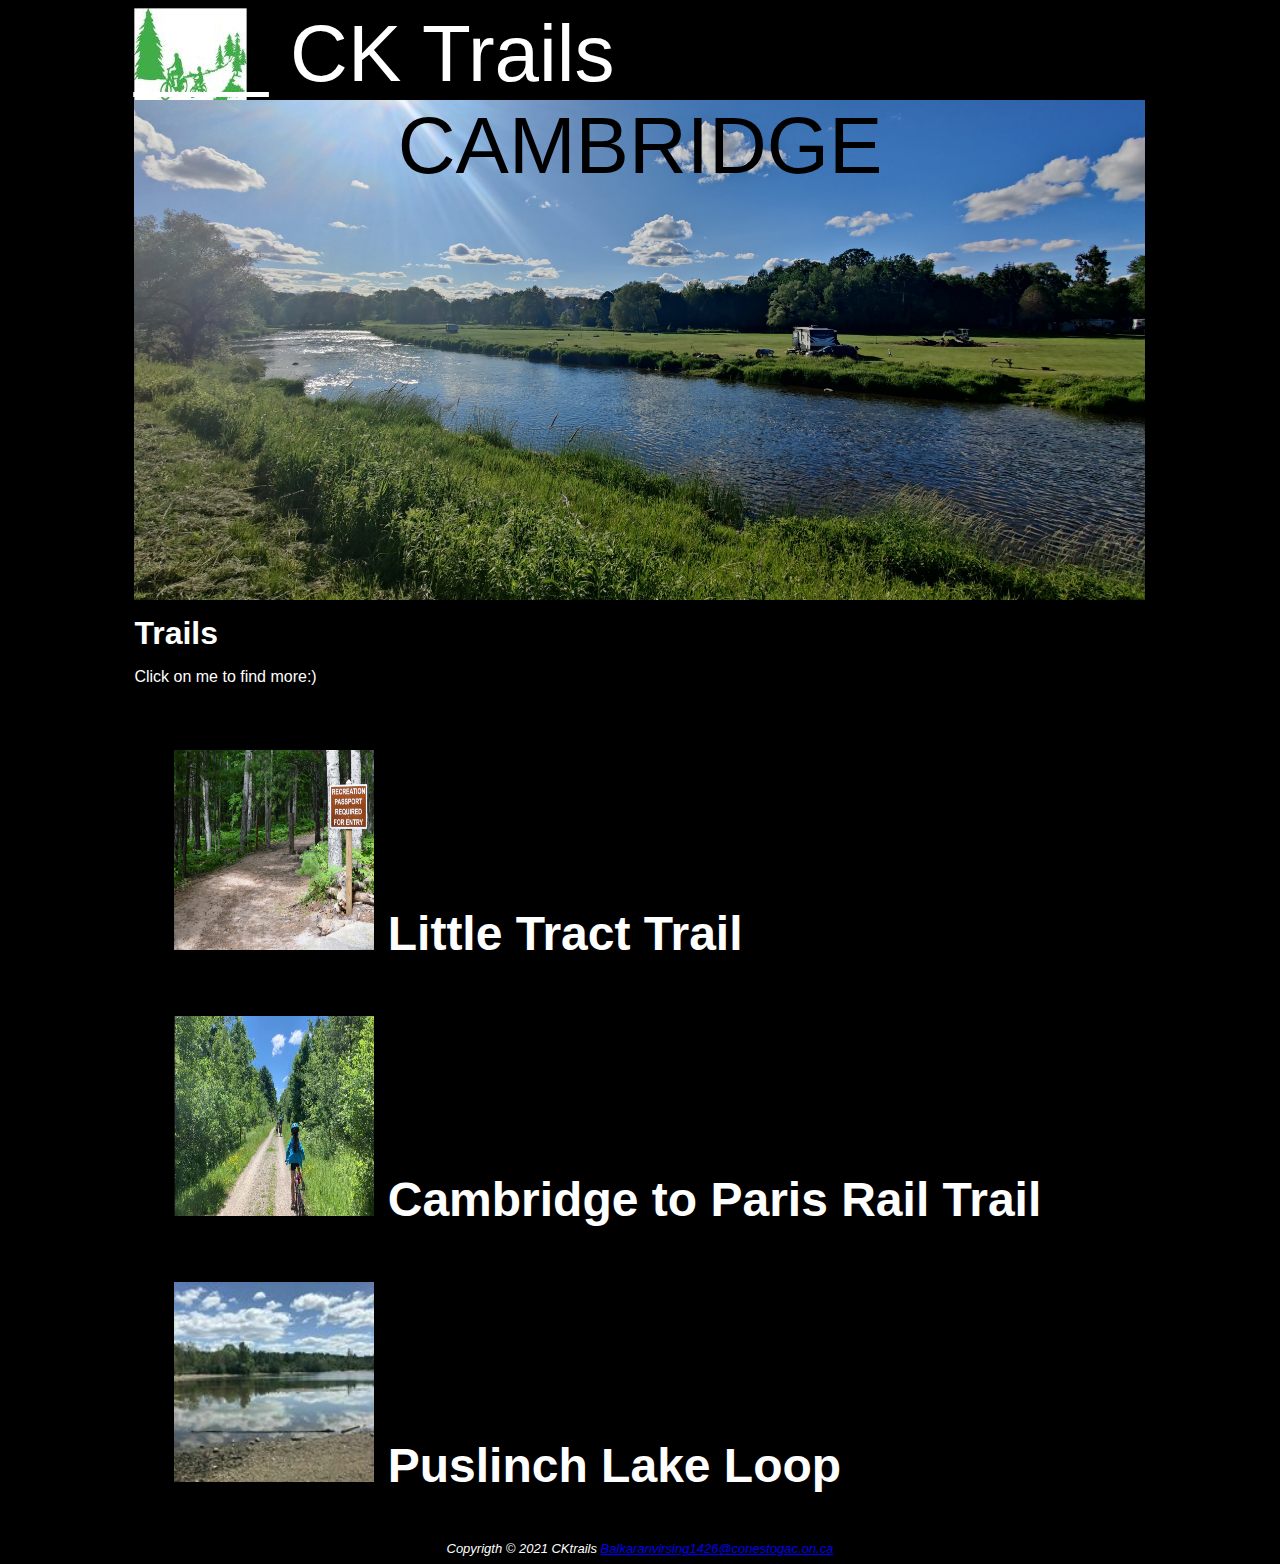
<file: cambridge.html>
<!DOCTYPE html>
<html lang="en">
<head> 
<title> CK trails-Cambridge </title>
<meta charset="utf-8">
<meta name="viewport" content="width=device-width, initial-scale=1">
<link rel="stylesheet" href="trails.css">
</head>
<body>
<div id="wrapper">
<header>
<a href="index.html"> ___ CK Trails </a> <br>
</header>
    <div id="cambridge"> CAMBRIDGE </div>
    <h1>Trails</h1>
    <p>Click on me to find more:)</p>
<nav>
    <ul type="none">
    <li><a href="littletracttrail.html"><img src="little.jpg" width="200" height="200">
     Little Tract Trail
    <br>
<br></a> </li> 
     <li><a href="cambridgetrail.html"><img src="cambridgeParis.jpg" width="200" height="200">
        Cambridge to Paris Rail Trail
    <br>
<br></a></li> 
    <li><a href="puslinchtrail.html"><img src="puslinch.jpg" width="200" height="200">
            Puslinch Lake Loop</a></li> 
    </ul>
</nav> 
<footer> 
    Copyrigth &copy; 2021 CKtrails 
<a href="Balkaranvirsing1426@conestogac.on.ca"> Balkaranvirsing1426@conestogac.on.ca </a>
</footer>
</div>
</body>
</html>
</file>
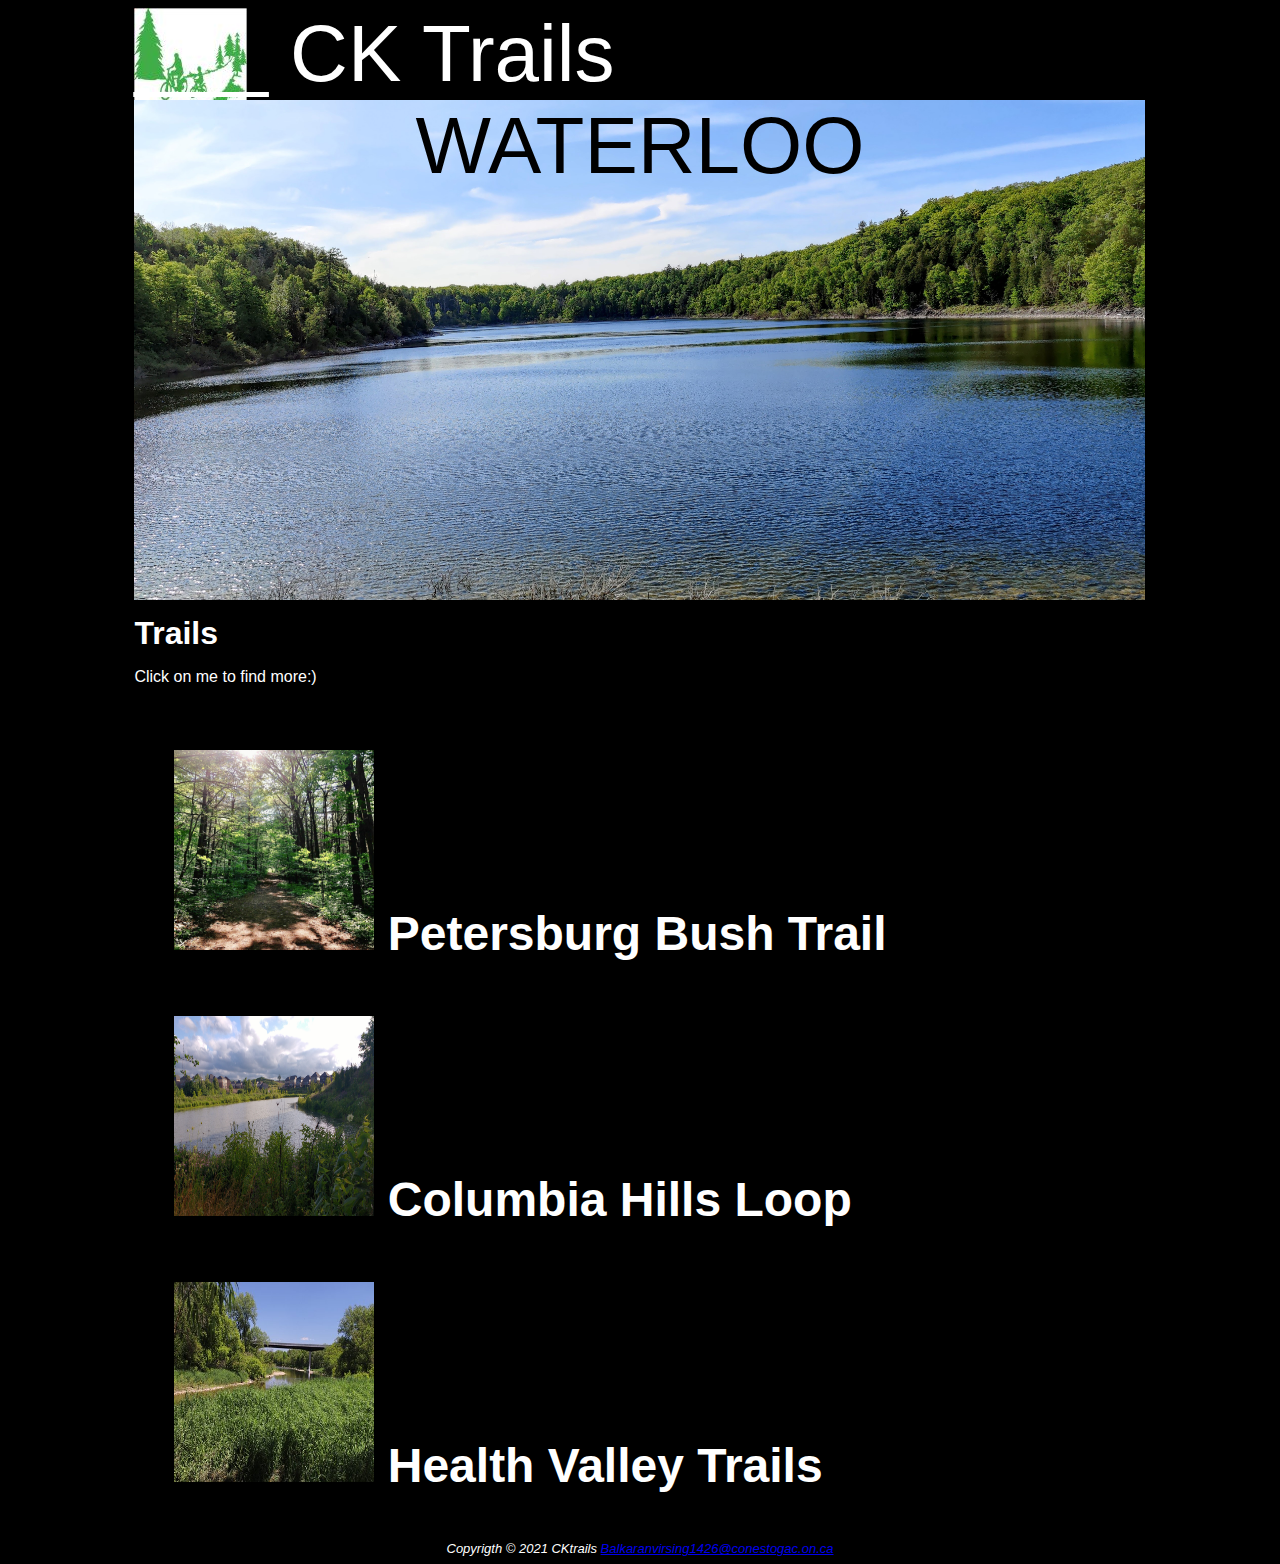
<file: waterloo.html>
<!DOCTYPE html>
<html lang="en">
<head> 
<title> CK trails-Waterloo </title>
<meta charset="utf-8">
<meta name="viewport" content="width=device-width, initial-scale=1">
<link rel="stylesheet" href="trails.css">
</head>
<body>
<div id="wrapper">
<header>
<a href="index.html"> ___ CK Trails </a> <br>
</header>
    <div id="waterloo"> WATERLOO </div>
    <h1>Trails</h1>
    <p>Click on me to find more:)</p>
<nav>
    <ul type="none">
    <li><a href="petersburgtrail.html"><img src="petersburg.jpg" width="200" height="200">
     Petersburg Bush Trail
    <br>
<br></a> </li> 
     <li><a href="columbiatrail.html"><img src="columbia.jpg" width="200" height="200">
        Columbia Hills Loop
    <br>
<br></a></li> 
    <li><a href="healthvalleytrail.html"><img src="health.jpg" width="200" height="200">
            Health Valley  Trails</a></li> 
    </ul>
</nav> 
<footer> 
    Copyrigth &copy; 2021 CKtrails 
<a href="Balkaranvirsing1426@conestogac.on.ca"> Balkaranvirsing1426@conestogac.on.ca </a>
</footer>
</div>
</body>
</html>
</file>
<file: trails.css>
body { background-color: #000000; 
    color: #FFFFFF;
    font-family: -apple-system, BlinkMacSystemFont, 'Segoe UI', Roboto, Oxygen, Ubuntu, Cantarell, 'Open Sans', 'Helvetica Neue', sans-serif;
}

#wrapper { width: 80%;
         margin-right: auto;
         margin-left: auto;
}

h1 { line-height: 80%; 
}

nav { font-weight: bold; 
    font-size: 3em;
    float: left;
    background-color: #000000;
 }
 
 nav a { text-decoration: none;
    text-align: justify;}
 nav a:link { color: #FFFFFF }
 nav a:visited { color: green; }
 nav a:hover { color: skyblue; }

header a {text-decoration: none;
            color: #FFFFFF;}
footer { font-size: small;
     font-style: italic;
     text-align: center;
     clear: left;
}
header {background-image: url(logo.jpg);
    background-repeat: no-repeat;
    font-size: 5em;
}
#kitchener {background-image: url(kitchener.jpg);
    height: 500px;
    background-size: 100%;
    background-repeat: no-repeat;
    color: black;
    font-size: 5em;
    text-align: center;}

#waterloo {background-image: url(waterloo.jpg);
    height: 500px;
    background-size: 100%;
    background-repeat: no-repeat;
    color: black;
    font-size: 5em;
    text-align: center;}

#cambridge {background-image: url(cambridge.jpg);
    height: 500px;
    background-size: 100%;
    background-repeat: no-repeat;
    color: black;
    font-size: 5em;
    text-align: center;

}
</file>
